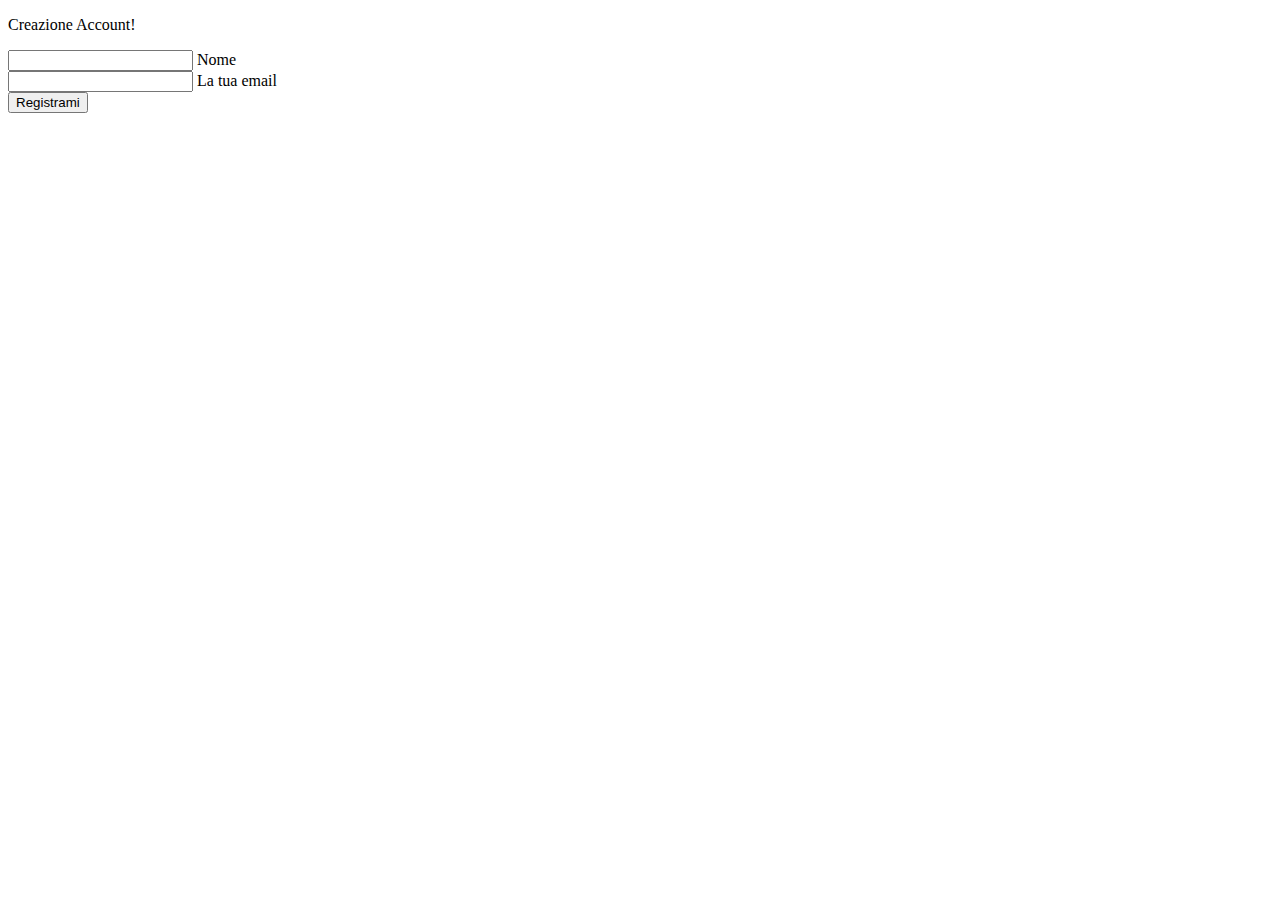
<file: index.html>
<!DOCTYPE HTML>
<html lang="en-US">
    <head>
        <meta charset="UTF-8">
        <meta http-equiv="refresh" content="0; url=./pages/signup.html">
        <title>Page Redirection</title>
    </head>
    <body>
        If you are not redirected automatically, follow this <a href='./pages/signup.php'>link to example</a>.
    </body>
</html>
</file>
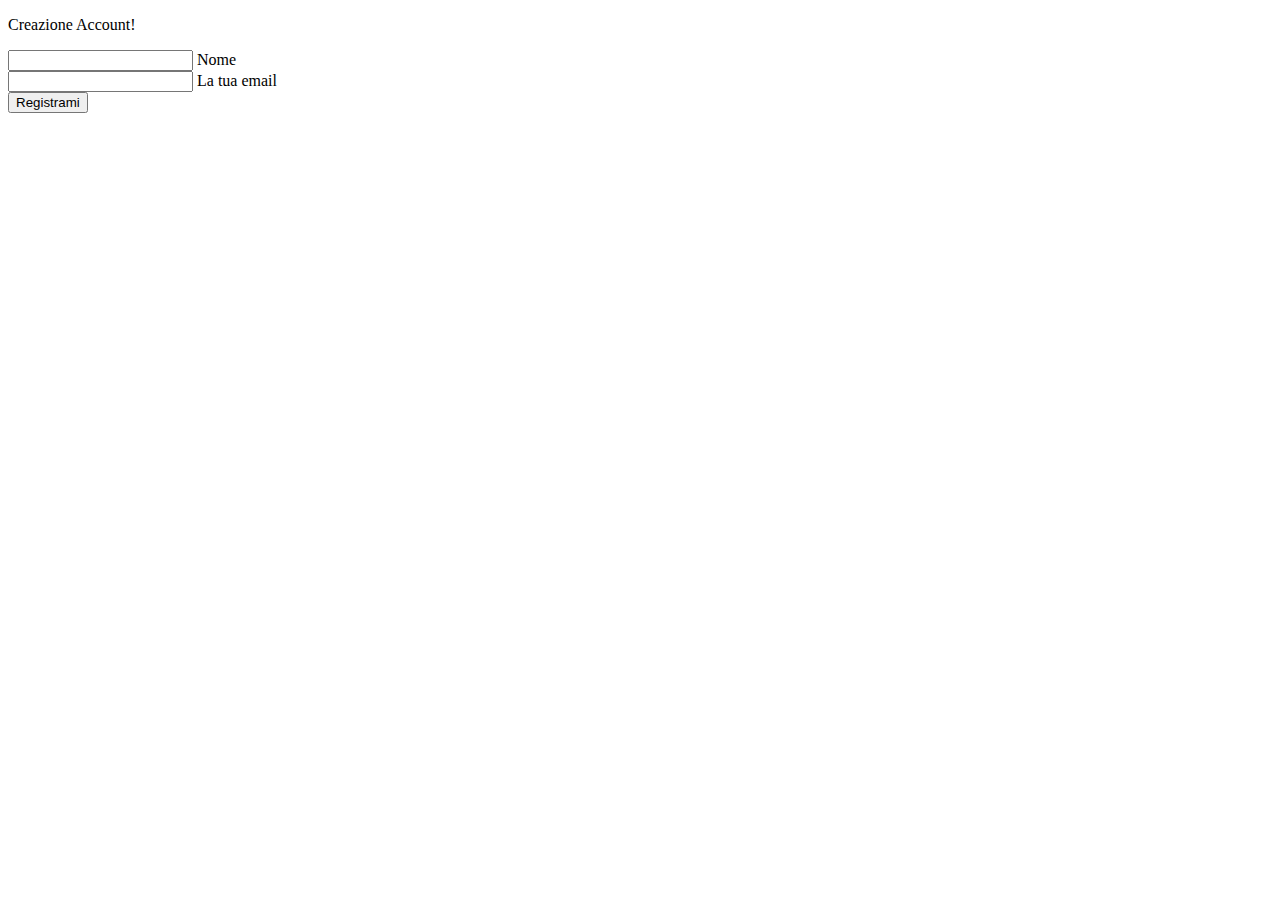
<file: pages/signup.html>
<!DOCTYPE html>
<html lang="en">
    <head>
        <meta charset="UTF-8">
      	<meta http-equiv="X-UA-Compatible" content="IE=edge">
	      <meta name="viewport" content="width=device-width, initial-scale=1.0">
        <link rel="stylesheet" href="style/style.css">
        <link href="https://cdn.jsdelivr.net/npm/bootstrap@5.0.2/dist/css/bootstrap.min.css" rel="stylesheet" integrity="sha384-EVSTQN3/azprG1Anm3QDgpJLIm9Nao0Yz1ztcQTwFspd3yD65VohhpuuCOmLASjC" crossorigin="anonymous">
    </head>
    
    <body>
        <section class="vh-100" >
            <div class="container h-100">
              <div class="row d-flex justify-content-center align-items-center h-100">
                <div class="col-lg-12 col-xl-11">
                  <div class="text-black" >
                    <div class="card-body p-md-5">
                      <div class="row justify-content-center">
                        <div class="col-md-10 col-lg-6 col-xl-5 order-2 order-lg-1">
          
                          <p class="text-center h1 fw-bold mb-5 mx-1 mx-md-4 mt-4">Creazione Account!</p>
          
                          <form class="mx-1 mx-md-4" action="main.html">
          
                            <div class="d-flex flex-row align-items-center mb-4">
                              <i class="fas fa-user fa-lg me-3 fa-fw"></i>
                              <div class="form-outline flex-fill mb-0">
                                <input type="text" id="form3Example1c" class="form-control" />
                                <label class="form-label" for="form3Example1c">Nome</label>
                              </div>
                            </div>
          
                            <div class="d-flex flex-row align-items-center mb-4">
                              <i class="fas fa-envelope fa-lg me-3 fa-fw"></i>
                              <div class="form-outline flex-fill mb-0">
                                <input type="email" id="form3Example3c" class="form-control" />
                                <label class="form-label" for="form3Example3c">La tua email</label>
                              </div>
                            </div>
          
                            <div class="d-flex justify-content-center mx-4 mb-3 mb-lg-4">
                              <input type="submit" class="btn btn-primary btn-lg" value="Registrami">
                            </div>
          
                          </form>
          
                        </div>
                      </div>
                    </div>
                  </div>
                </div>
              </div>
            </div>
          </section>
    </body>
</html>
</file>
<file: pages/style/style.css>
.loader {
    border: 5px solid #f3f3f3;
    border-top: 5px solid #7e7e7e;
    border-radius: 50%;
    width: 100px;
    height: 100px;
    animation: spin 2s linear infinite;
  }
  
@keyframes spin {
    0% { transform: rotate(0deg); }
    100% { transform: rotate(360deg); }
}

.flipped {
  -webkit-transform: rotate(90deg);
  -moz-transform: rotate(90deg);
  -o-transform: rotate(90deg);
  -ms-transform: rotate(90deg);
  transform: rotate(90deg);
}
</file>
